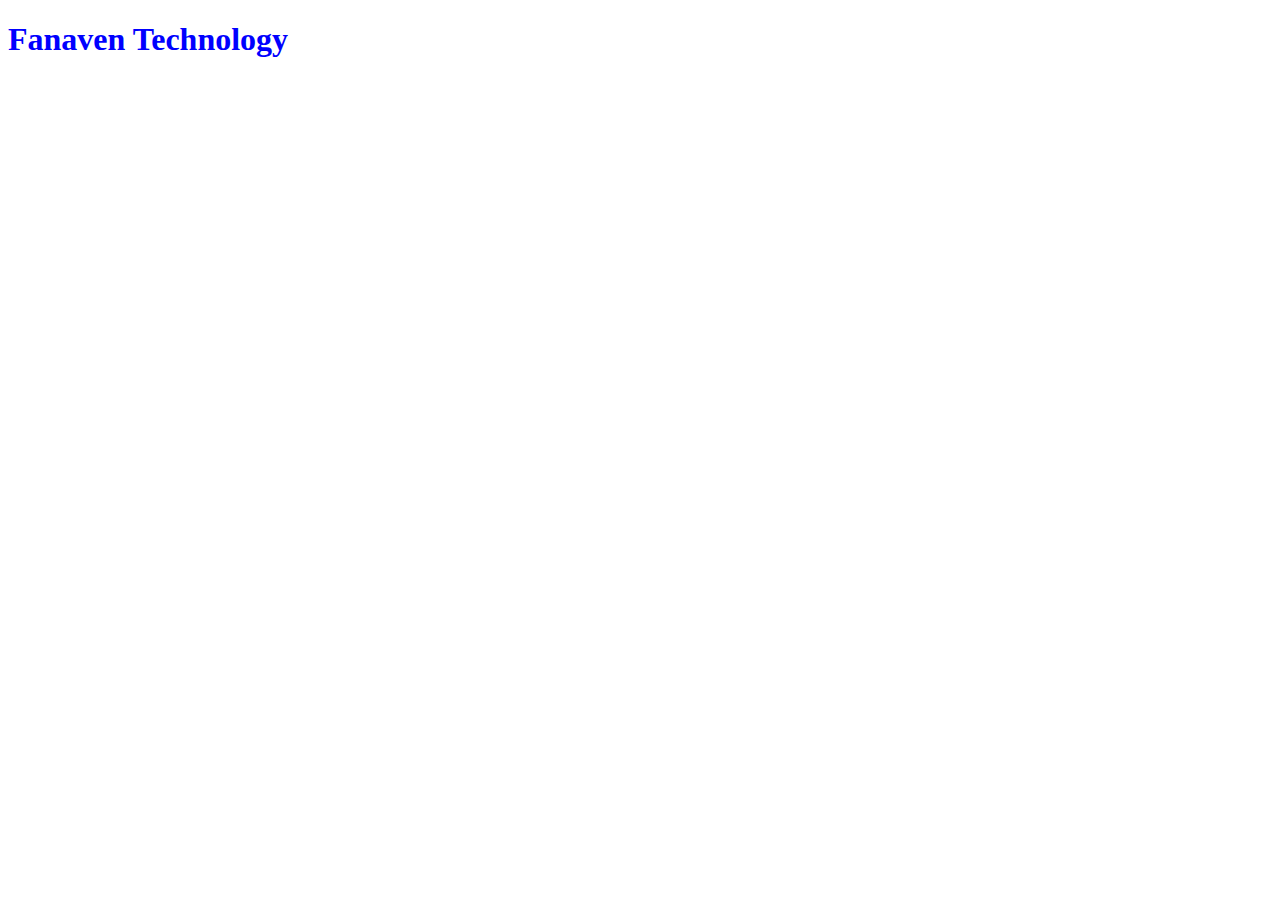
<file: CSS3 Tutorails/index.html>
<!DOCTYPE html>
<html lang="en">
<head>
    <meta charset="UTF-8">
    <meta name="viewport" content="width=device-width, initial-scale=1.0">
    <title>Document</title>

    <!-- <style>
        h1 {
            color: blue;
        }
    </style> -->

    <link rel="stylesheet" href="./style.css">
</head>
<body>
    
<!-- 
Inline -> need to define inside the open tag and use style attribute
internal -> need to define inside head tag using style tag
external -> need to define a new file with .css extension and use inside head with link tag   

inline
-->

    <h1 style="color: blue;">Fanaven Technology</h1>

</body>
</html>
</file>
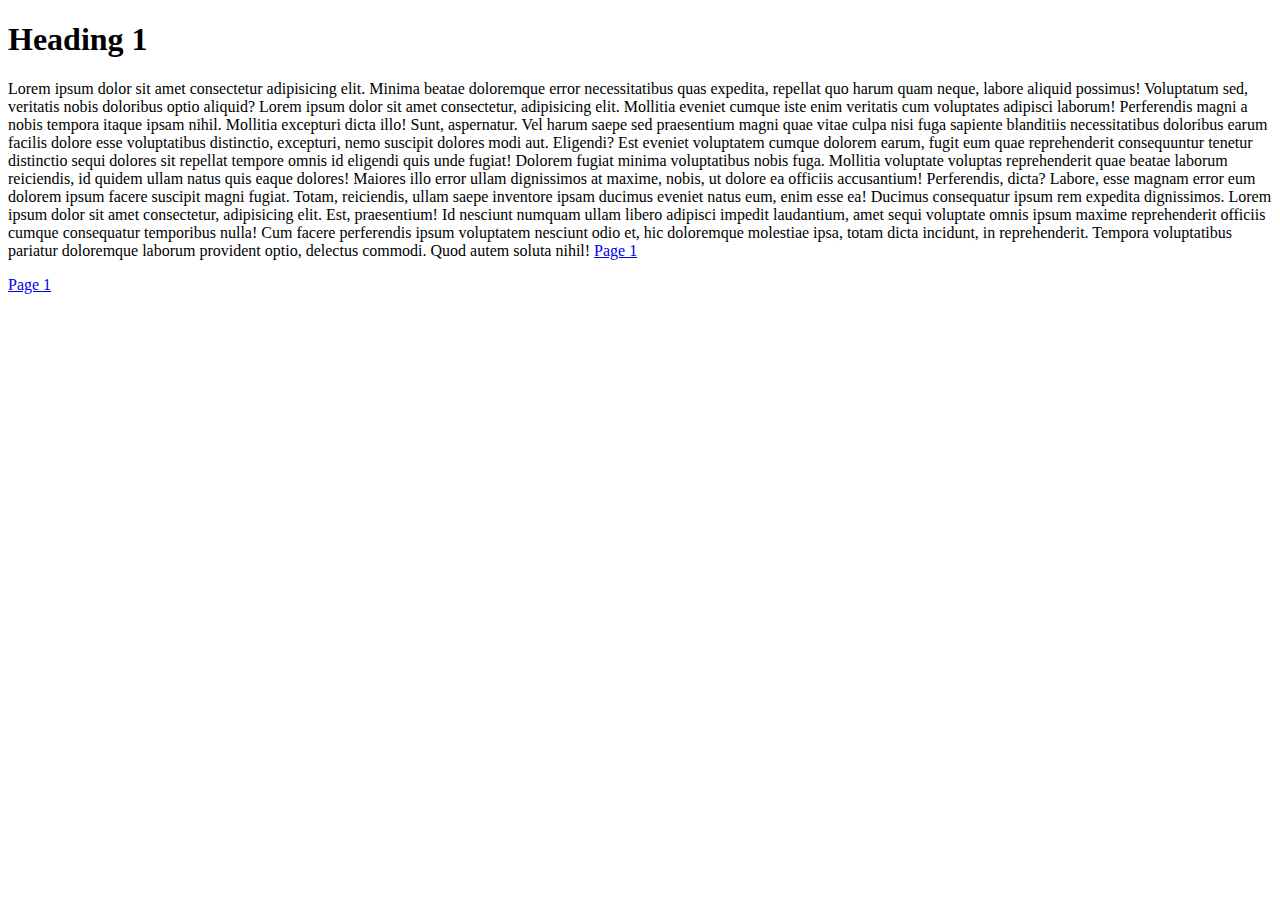
<file: HTML5 Tutorials/index.html>
<!DOCTYPE html>
<html>
<head>
    <title>Index</title>
</head>

<body>

    <h1>Heading 1</h1>

    <p>
        Lorem ipsum dolor sit amet consectetur adipisicing elit. Minima beatae doloremque error necessitatibus quas expedita, repellat quo harum quam neque, labore aliquid possimus! Voluptatum sed, veritatis nobis doloribus optio aliquid?
        Lorem ipsum dolor sit amet consectetur, adipisicing elit. Mollitia eveniet cumque iste enim veritatis cum voluptates adipisci laborum! Perferendis magni a nobis tempora itaque ipsam nihil. Mollitia excepturi dicta illo!
        Sunt, aspernatur. Vel harum saepe sed praesentium magni quae vitae culpa nisi fuga sapiente blanditiis necessitatibus doloribus earum facilis dolore esse voluptatibus distinctio, excepturi, nemo suscipit dolores modi aut. Eligendi?
        Est eveniet voluptatem cumque dolorem earum, fugit eum quae reprehenderit consequuntur tenetur distinctio sequi dolores sit repellat tempore omnis id eligendi quis unde fugiat! Dolorem fugiat minima voluptatibus nobis fuga.
        Mollitia voluptate voluptas reprehenderit quae beatae laborum reiciendis, id quidem ullam natus quis eaque dolores! Maiores illo error ullam dignissimos at maxime, nobis, ut dolore ea officiis accusantium! Perferendis, dicta?
        Labore, esse magnam error eum dolorem ipsum facere suscipit magni fugiat. Totam, reiciendis, ullam saepe inventore ipsam ducimus eveniet natus eum, enim esse ea! Ducimus consequatur ipsum rem expedita dignissimos.
        Lorem ipsum dolor sit amet consectetur, adipisicing elit. Est, praesentium! Id nesciunt numquam ullam libero adipisci impedit laudantium, amet sequi voluptate omnis ipsum maxime reprehenderit officiis cumque consequatur temporibus nulla!
        Cum facere perferendis ipsum voluptatem nesciunt odio et, hic doloremque molestiae ipsa, totam dicta incidunt, in reprehenderit. Tempora voluptatibus pariatur doloremque laborum provident optio, delectus commodi. Quod autem soluta nihil!
        <a href="./page1.html">Page 1</a> 
    </p>

    <a href="./page1.html">Page 1</a> 
    <!-- attribute inside open tag
    
    comment -> Ctrl + /
    
    -->


</body>

</html>
</file>
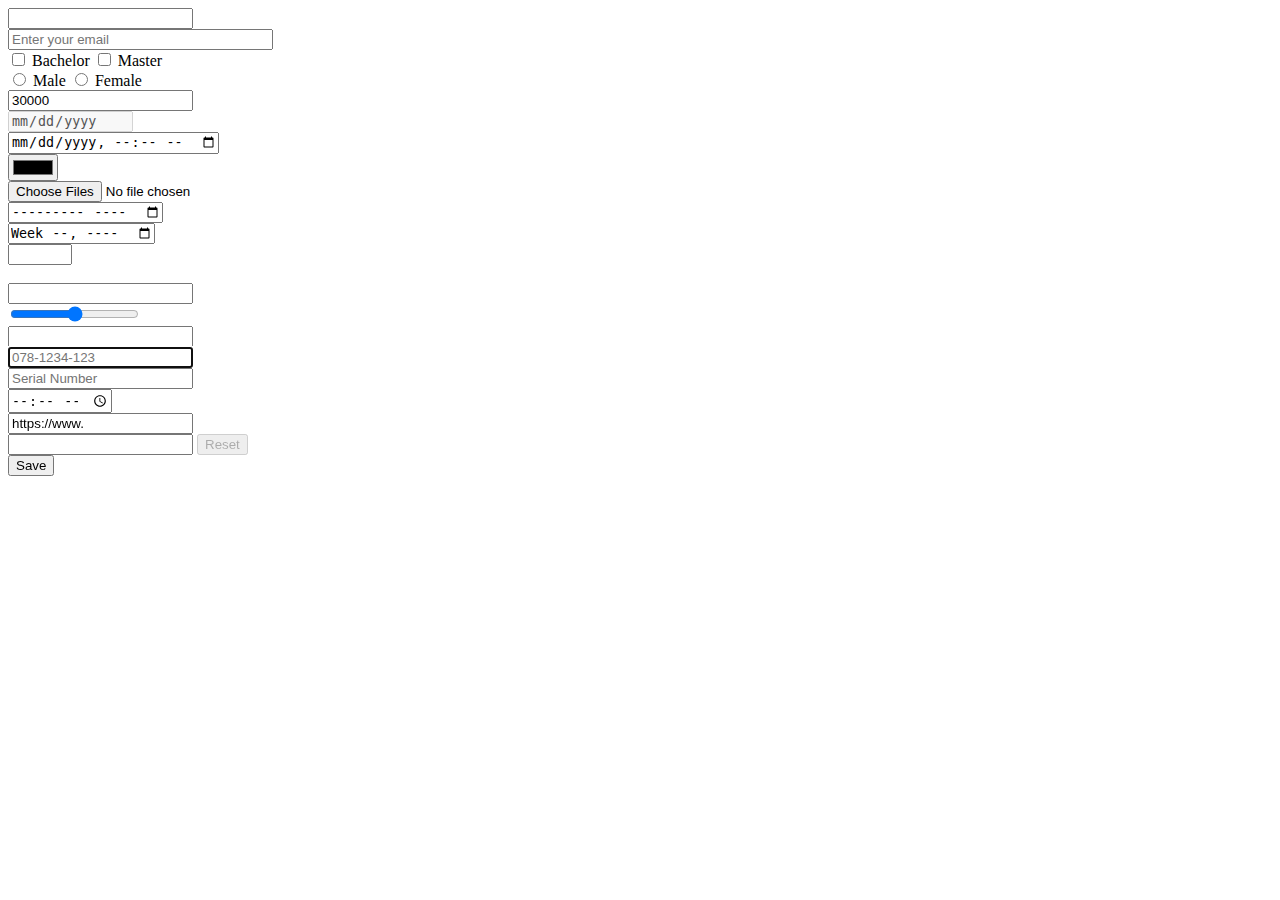
<file: HTML5 Tutorials/form.html>
<!DOCTYPE html>
<html lang="en">
<head>
    <meta charset="UTF-8">
    <meta name="viewport" content="width=device-width, initial-scale=1.0">
    <title>Form</title>
</head>
<body>
    
    <form action="" method="post">
       <input type="text" minlength="3" maxlength="15" required> <br>
       <input type="email" size="30" placeholder="Enter your email"> <br>
       <input type="checkbox"> <label for="">Bachelor</label>
       <input type="checkbox"> <label for="">Master</label> <br>
       <input type="radio" name="gender"> <label for="">Male</label>
       <input type="radio" name="gender"> <label for="">Female</label> <br>
       <input type="text" value="30000" readonly> <br>
       <input type="date" disabled> <br>
       <input type="datetime-local"> <br>
       <input type="color"> <br>
       <input type="file" multiple> <br>
       <input type="month"> <br>
       <input type="week"> <br>
       <input type="number" min="0" max="100" step="5"> <br>
       <input type="hidden"> <br>
       <input type="password"> <br>
       <input type="range"> <br>
       <input type="search"> <br>
       <input type="tel" pattern="[0-9]{3}-[0-9]{4}-[0-9]{3}" placeholder="078-1234-123" autofocus> <br>
       <input type="text" pattern="[A-Za-z0-9]{10}" placeholder="Serial Number"> <br>
       <input type="time"> <br>
       <input type="url" value="https://www."> <br>
       <input list="product">
       <datalist id="product">
        <option value="mouse">mouse</option>
       </datalist>
       <!-- <input type="image" src="./image/1.jpg"> -->
       <input type="reset" disabled> <br>
       <input type="submit" value="Save">
    </form>

</body>
</html>
</file>
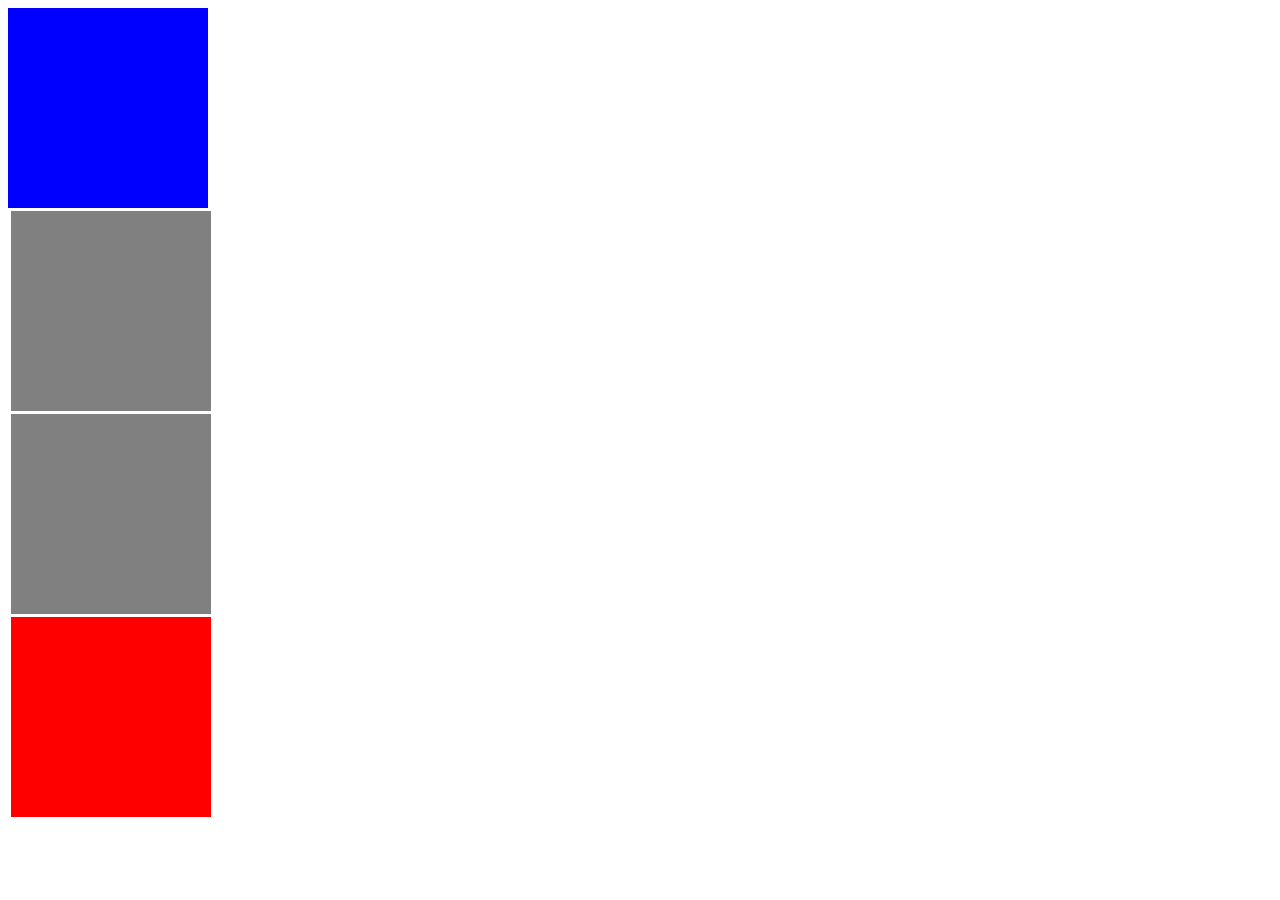
<file: HTML5 Tutorials/page2.html>
<!DOCTYPE html>
<html lang="en">
<head>
    <meta charset="UTF-8">
    <meta name="viewport" content="width=device-width, initial-scale=1.0">
    <title>Document</title>
    <style>
        /* ul {
            list-style-type: decimal-leading-zero;
        }
        ul li ul {
            list-style-type: lower-alpha;
        } */

        /* h1 {
            background-color: blue;
        } */

        #d1 {
            width: 200px;
            height: 200px;
            background-color: blue;
        }

        .box1 {
            width: 200px;
            height: 200px;
            background-color: gray;
            margin: 3px;
        }
        .box2 {
            background-color: red;
        }
    </style>
</head>
<body>
    
<!-- 
ol -> ordered list
ul -> unordered list
-> li -> list
dl -> description list
dt -> description term
dd -> description definition
-->

    <!-- <ol type="a">
        <li>Front-End
            <ol type="i">
                <li>HTML5</li>
                <li>CSS3</li>
                <li>JavaScript</li>
                <li>React
                    <ol>
                        <li>Component</li>
                        <li>Router</li>
                    </ol>
                </li>
                <li>Vue</li>
            </ol>
        </li>
        <li>Back-End
            <ol>
                <li>PHP</li>
                <li>Python</li>
                <li>Java</li>
            </ol>
        </li>
    </ol>

    <ul>
        <li>Front-End
            <ul>
                <li>HTML5</li>
                <li>CSS3</li>
                <li>JavaScript</li>
                <li>React</li>
                <li>Vue</li>
            </ul>
        </li>
        <li>Back-End
            <ul>
                <li>PHP</li>
                <li>Python</li>
                <li>Java</li>
            </ul>
        </li>
    </ul> -->

    <!-- 
    block element
    inline element
    -->

    <!-- <h1>heading 1</h1>
    <h1>heading 2</h1>
    <a href="#">text 1</a>
    <a href="#">text 2</a> -->

    <!-- block -->
    <!-- <div></div> -->

    <!-- inline -->
    <!-- <span></span> -->

    <!-- 
    web page tag naming
    class name: multiple class name / duplicate name 
    id name: once and can not take muliptle id name
    -->

    <div id="d1"></div>
    <!-- <div id="d1 d2"></div> -->

    <div class="box1"></div>
    <div class="box1"></div>
    <div class="box1 box2"></div>

</body>
</html>
</file>
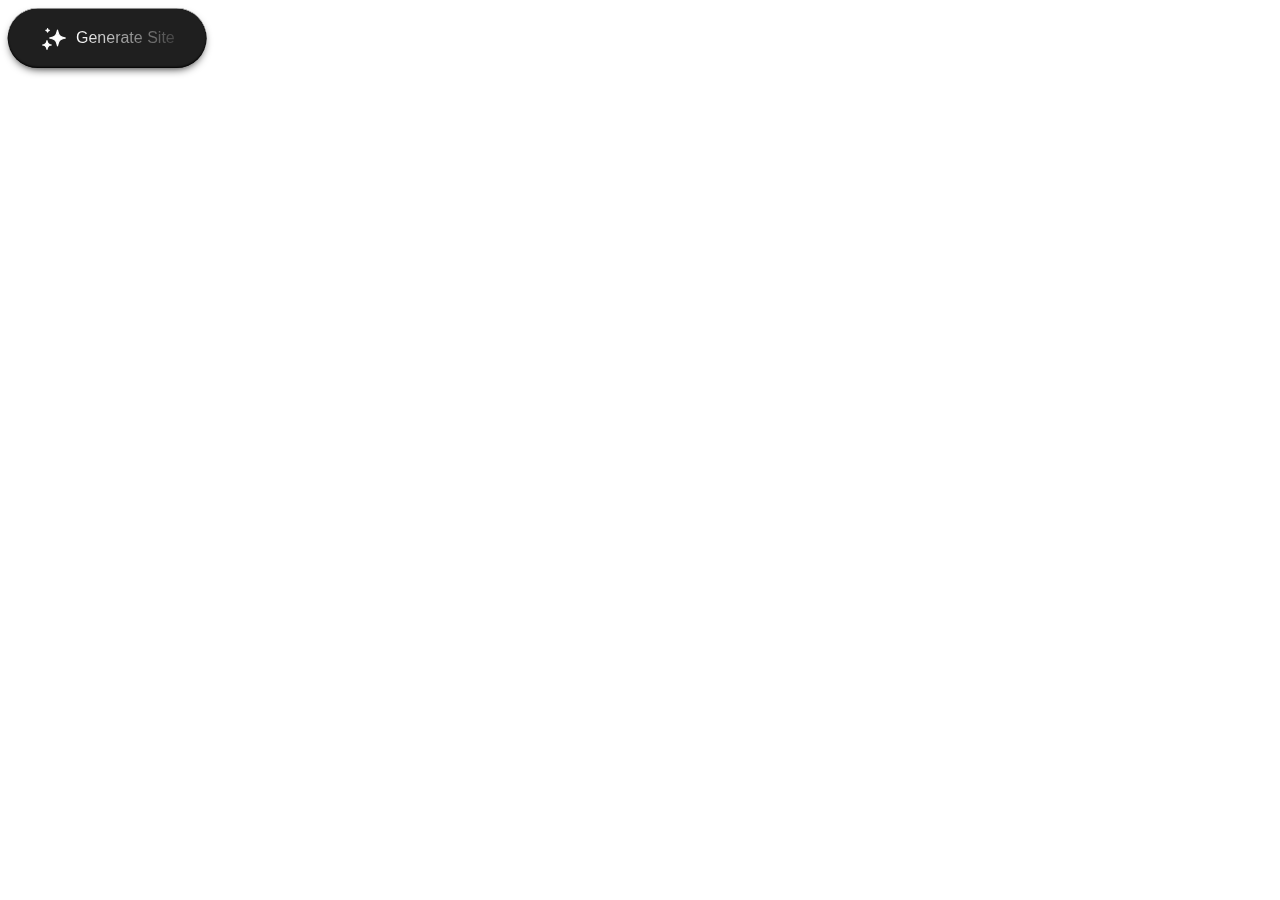
<file: HTML5 Tutorials/page3.html>
<!DOCTYPE html>
<html lang="en">
<head>
    <meta charset="UTF-8">
    <meta name="viewport" content="width=device-width, initial-scale=1.0">
    <title>Document</title>
    <style>
        /* iframe {
            width: 100%;
            height: 50vh;
            border: none;
        } */

        /* button {
            border: none;
            background-color: cyan;
            padding: 5px 15px;
            margin: 5px;
            border-radius: 3px;
            box-shadow: 1px 1px 2px;
        }
        button:active {
            box-shadow: none;
        } */

        /* CSS */
/* .button-29 {
  align-items: center;
  appearance: none;
  background-image: radial-gradient(100% 100% at 100% 0, #5adaff 0, #5468ff 100%);
  border: 0;
  border-radius: 6px;
  box-shadow: rgba(45, 35, 66, .4) 0 2px 4px,rgba(45, 35, 66, .3) 0 7px 13px -3px,rgba(58, 65, 111, .5) 0 -3px 0 inset;
  box-sizing: border-box;
  color: #fff;
  cursor: pointer;
  display: inline-flex;
  font-family: "JetBrains Mono",monospace;
  height: 48px;
  justify-content: center;
  line-height: 1;
  list-style: none;
  overflow: hidden;
  padding-left: 16px;
  padding-right: 16px;
  position: relative;
  text-align: left;
  text-decoration: none;
  transition: box-shadow .15s,transform .15s;
  user-select: none;
  -webkit-user-select: none;
  touch-action: manipulation;
  white-space: nowrap;
  will-change: box-shadow,transform;
  font-size: 18px;
}

.button-29:focus {
  box-shadow: #3c4fe0 0 0 0 1.5px inset, rgba(45, 35, 66, .4) 0 2px 4px, rgba(45, 35, 66, .3) 0 7px 13px -3px, #3c4fe0 0 -3px 0 inset;
}

.button-29:hover {
  box-shadow: rgba(45, 35, 66, .4) 0 4px 8px, rgba(45, 35, 66, .3) 0 7px 13px -3px, #3c4fe0 0 -3px 0 inset;
  transform: translateY(-2px);
}

.button-29:active {
  box-shadow: #3c4fe0 0 3px 7px inset;
  transform: translateY(2px);
} */


/* From Uiverse.io by MuhammadHasann */ 
.button {
  --black-700: hsla(0 0% 12% / 1);
  --border_radius: 9999px;
  --transtion: 0.3s ease-in-out;
  --offset: 2px;

  cursor: pointer;
  position: relative;

  display: flex;
  align-items: center;
  gap: 0.5rem;

  transform-origin: center;

  padding: 1rem 2rem;
  background-color: transparent;

  border: none;
  border-radius: var(--border_radius);
  transform: scale(calc(1 + (var(--active, 0) * 0.1)));

  transition: transform var(--transtion);
}

.button::before {
  content: "";
  position: absolute;
  top: 50%;
  left: 50%;
  transform: translate(-50%, -50%);

  width: 100%;
  height: 100%;
  background-color: var(--black-700);

  border-radius: var(--border_radius);
  box-shadow: inset 0 0.5px hsl(0, 0%, 100%), inset 0 -1px 2px 0 hsl(0, 0%, 0%),
    0px 4px 10px -4px hsla(0 0% 0% / calc(1 - var(--active, 0))),
    0 0 0 calc(var(--active, 0) * 0.375rem) hsl(260 97% 50% / 0.75);

  transition: all var(--transtion);
  z-index: 0;
}

.button::after {
  content: "";
  position: absolute;
  top: 50%;
  left: 50%;
  transform: translate(-50%, -50%);

  width: 100%;
  height: 100%;
  background-color: hsla(260 97% 61% / 0.75);
  background-image: radial-gradient(
      at 51% 89%,
      hsla(266, 45%, 74%, 1) 0px,
      transparent 50%
    ),
    radial-gradient(at 100% 100%, hsla(266, 36%, 60%, 1) 0px, transparent 50%),
    radial-gradient(at 22% 91%, hsla(266, 36%, 60%, 1) 0px, transparent 50%);
  background-position: top;

  opacity: var(--active, 0);
  border-radius: var(--border_radius);
  transition: opacity var(--transtion);
  z-index: 2;
}

.button:is(:hover, :focus-visible) {
  --active: 1;
}
.button:active {
  transform: scale(1);
}

.button .dots_border {
  --size_border: calc(100% + 2px);

  overflow: hidden;

  position: absolute;
  top: 50%;
  left: 50%;
  transform: translate(-50%, -50%);

  width: var(--size_border);
  height: var(--size_border);
  background-color: transparent;

  border-radius: var(--border_radius);
  z-index: -10;
}

.button .dots_border::before {
  content: "";
  position: absolute;
  top: 30%;
  left: 50%;
  transform: translate(-50%, -50%);
  transform-origin: left;
  transform: rotate(0deg);

  width: 100%;
  height: 2rem;
  background-color: white;

  mask: linear-gradient(transparent 0%, white 120%);
  animation: rotate 2s linear infinite;
}

@keyframes rotate {
  to {
    transform: rotate(360deg);
  }
}

.button .sparkle {
  position: relative;
  z-index: 10;

  width: 1.75rem;
}

.button .sparkle .path {
  fill: currentColor;
  stroke: currentColor;

  transform-origin: center;

  color: hsl(0, 0%, 100%);
}

.button:is(:hover, :focus) .sparkle .path {
  animation: path 1.5s linear 0.5s infinite;
}

.button .sparkle .path:nth-child(1) {
  --scale_path_1: 1.2;
}
.button .sparkle .path:nth-child(2) {
  --scale_path_2: 1.2;
}
.button .sparkle .path:nth-child(3) {
  --scale_path_3: 1.2;
}

@keyframes path {
  0%,
  34%,
  71%,
  100% {
    transform: scale(1);
  }
  17% {
    transform: scale(var(--scale_path_1, 1));
  }
  49% {
    transform: scale(var(--scale_path_2, 1));
  }
  83% {
    transform: scale(var(--scale_path_3, 1));
  }
}

.button .text_button {
  position: relative;
  z-index: 10;

  background-image: linear-gradient(
    90deg,
    hsla(0 0% 100% / 1) 0%,
    hsla(0 0% 100% / var(--active, 0)) 120%
  );
  background-clip: text;

  font-size: 1rem;
  color: transparent;
}

    </style>
</head>
<body>
    
    <!-- <iframe src="./image/4.jpg" title="Links to New Pages" name="linkPage"></iframe>

    <a href="./index.html" target="linkPage" title="Home Page">Index</a>
    <a href="./page1.html" target="linkPage">Page 1</a>
    <a href="https://www.fanaven.com/" target="linkPage" title="Fanaven Educational Center">Fanaven</a> -->

    <!-- <button>Click 1</button>
    <button type="button">Click 2</button>
    <button type="submit">Click 3</button>
    <button type="reset">Click 4</button>
    <button onclick="alert('You Pressed Button 5')">Click 5</button>
    <button onclick="bgcolor()">Click 6</button>

    <script>

        function bgcolor() {
            document.body.style.backgroundColor = "red";
            alert("You are going to change body backgorund color");
        }

    </script> -->

    <!-- HTML !-->
<!-- <button class="button-29" role="button">Button 29</button> -->




<!-- From Uiverse.io by MuhammadHasann --> 
<button class="button">
  <div class="dots_border"></div>
  <svg
    xmlns="http://www.w3.org/2000/svg"
    fill="none"
    viewBox="0 0 24 24"
    class="sparkle"
  >
    <path
      class="path"
      stroke-linejoin="round"
      stroke-linecap="round"
      stroke="black"
      fill="black"
      d="M14.187 8.096L15 5.25L15.813 8.096C16.0231 8.83114 16.4171 9.50062 16.9577 10.0413C17.4984 10.5819 18.1679 10.9759 18.903 11.186L21.75 12L18.904 12.813C18.1689 13.0231 17.4994 13.4171 16.9587 13.9577C16.4181 14.4984 16.0241 15.1679 15.814 15.903L15 18.75L14.187 15.904C13.9769 15.1689 13.5829 14.4994 13.0423 13.9587C12.5016 13.4181 11.8321 13.0241 11.097 12.814L8.25 12L11.096 11.187C11.8311 10.9769 12.5006 10.5829 13.0413 10.0423C13.5819 9.50162 13.9759 8.83214 14.186 8.097L14.187 8.096Z"
    ></path>
    <path
      class="path"
      stroke-linejoin="round"
      stroke-linecap="round"
      stroke="black"
      fill="black"
      d="M6 14.25L5.741 15.285C5.59267 15.8785 5.28579 16.4206 4.85319 16.8532C4.42059 17.2858 3.87853 17.5927 3.285 17.741L2.25 18L3.285 18.259C3.87853 18.4073 4.42059 18.7142 4.85319 19.1468C5.28579 19.5794 5.59267 20.1215 5.741 20.715L6 21.75L6.259 20.715C6.40725 20.1216 6.71398 19.5796 7.14639 19.147C7.5788 18.7144 8.12065 18.4075 8.714 18.259L9.75 18L8.714 17.741C8.12065 17.5925 7.5788 17.2856 7.14639 16.853C6.71398 16.4204 6.40725 15.8784 6.259 15.285L6 14.25Z"
    ></path>
    <path
      class="path"
      stroke-linejoin="round"
      stroke-linecap="round"
      stroke="black"
      fill="black"
      d="M6.5 4L6.303 4.5915C6.24777 4.75718 6.15472 4.90774 6.03123 5.03123C5.90774 5.15472 5.75718 5.24777 5.5915 5.303L5 5.5L5.5915 5.697C5.75718 5.75223 5.90774 5.84528 6.03123 5.96877C6.15472 6.09226 6.24777 6.24282 6.303 6.4085L6.5 7L6.697 6.4085C6.75223 6.24282 6.84528 6.09226 6.96877 5.96877C7.09226 5.84528 7.24282 5.75223 7.4085 5.697L8 5.5L7.4085 5.303C7.24282 5.24777 7.09226 5.15472 6.96877 5.03123C6.84528 4.90774 6.75223 4.75718 6.697 4.5915L6.5 4Z"
    ></path>
  </svg>
  <span class="text_button">Generate Site</span>
</button>


</body>
</html>
</file>
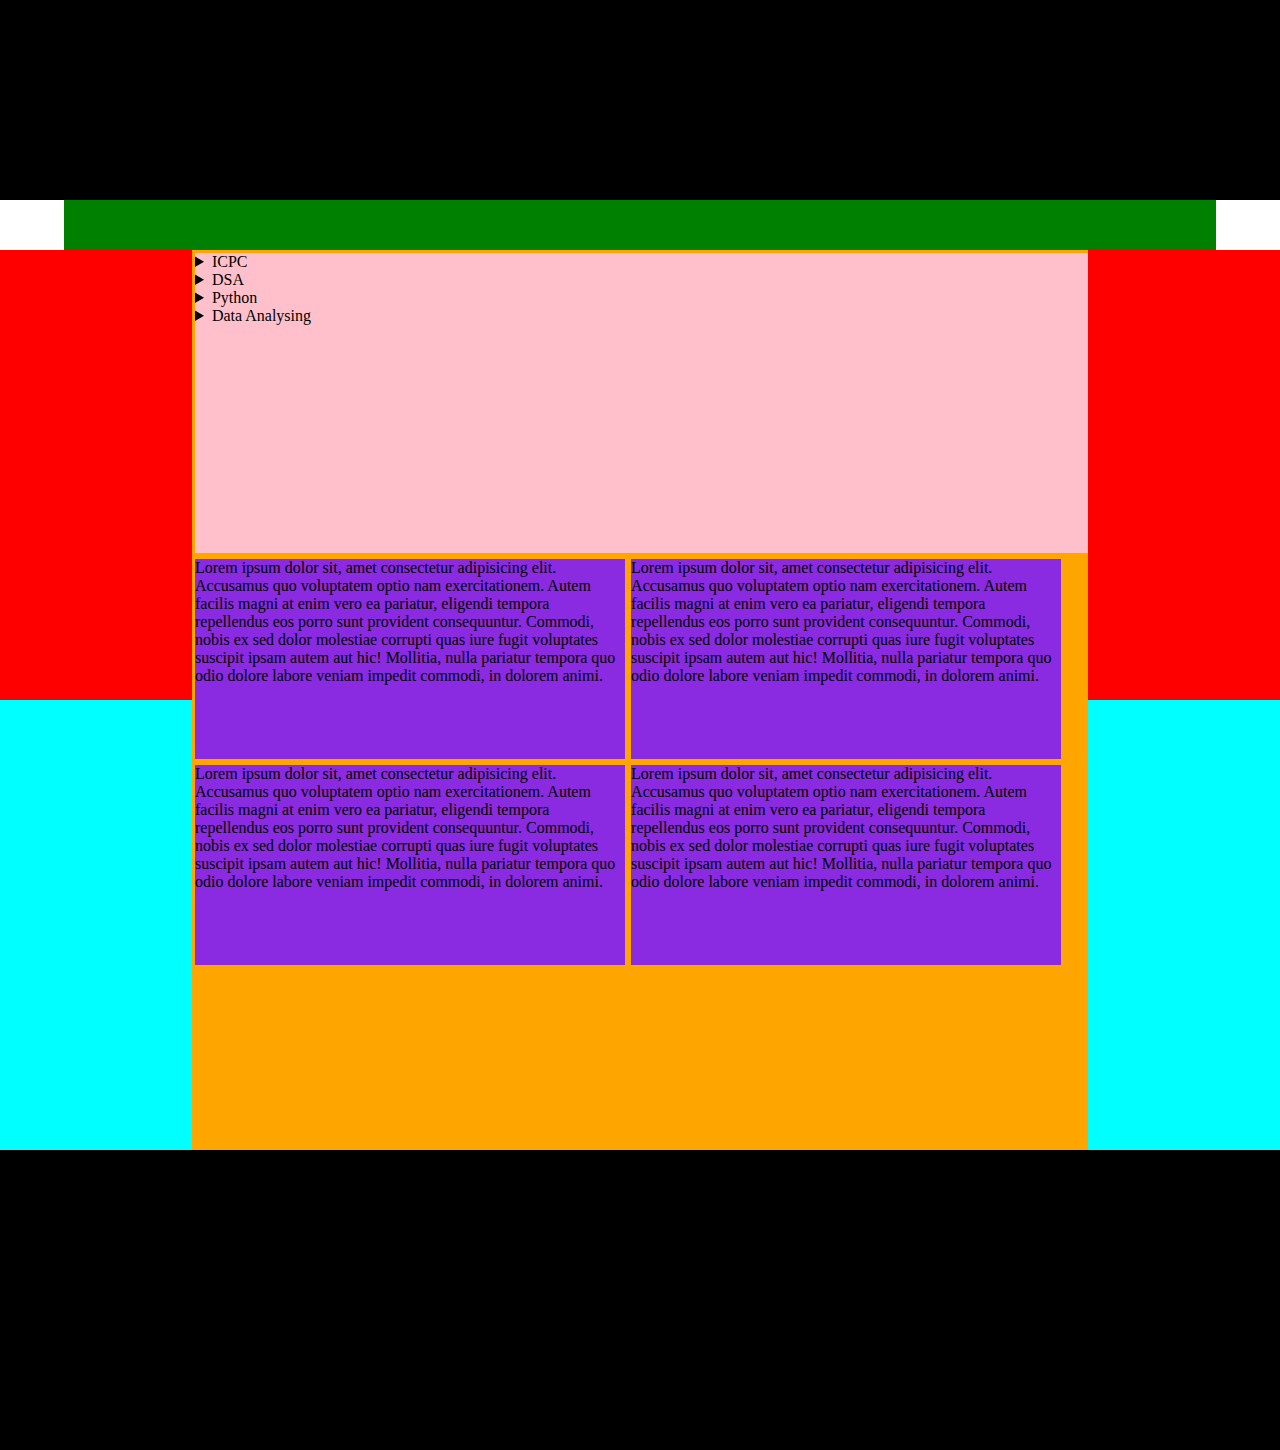
<file: HTML5 Tutorials/page4.html>
<!DOCTYPE html>
<html lang="en">
<head>
    <meta charset="UTF-8">
    <meta name="viewport" content="width=device-width, initial-scale=1.0">
    <title>Document</title>
    <style>
        * {
            margin: 0;
            padding: 0;
            box-sizing: border-box;
        }
        header {
            width: 100%;
            height: 200px;
            background-color: black;
        }
        nav {
            width: 90%;
            height: 50px;
            background-color: green;
            margin: auto;
        }
        main {
            width: 100%;
            height: 100vh;
            background-color: cyan;
        }
        aside#left,
        aside#right {
            width: 15%;
            height: 50vh;
            background-color: red;
        }
        aside#left {
            float: left;
        }
        aside#right {
            float: right;
        }
        article {
            width: 70%;
            height: 100%;
            background-color: orange;
            float: left;
        }
        section.box1 {
            width: 100%;
            height: 300px;
            background-color: pink;
            overflow: auto;
        }
        section {
            width: 48%;
            height: 200px;
            background-color: blueviolet;
            margin: 3px;
            float: left;
        }
        .box1 img {
            width: 100px;
        }
        footer {
            width: 100%;
            height: 300px;
            background-color: black;
        }
        mark {
            background-color: blue;
        }
    </style>
</head>
<body>
    <!-- 
    *article
    *aside
    *details
    *figcaption
    *figure
    *footer
    *header
    *main
    *mark
    *nav
    *section
    *summary
    *time
    -->

    <!-- <div class="container">
        <div class="box1">
            Lorem ipsum dolor sit amet, consectetur adipisicing elit. Error modi aspernatur, esse ex vero, maiores magni voluptate et nobis illum quam minus quos, facere tempore! Officia, nam iure? Odit, quos.
            Quis laudantium molestias illo consequatur velit sed. Esse quaerat voluptatum nam enim dolore doloribus ducimus natus id hic! Voluptatum placeat quae labore velit repellat sunt atque dolore, nihil aspernatur quidem.
        </div>
        <div class="box1"></div>
        <div class="box1"></div>
        <div class="box1"></div>
    </div> -->

    <header></header>
    <nav></nav>
    <main>
        <aside id="left"></aside>
        <article class="container">
            <section class="box1">
                <details>
                    <summary>ICPC</summary>
                    Lorem ipsum <mark>dolor sit amet</mark> consectetur, adipisicing elit. Cumque repudiandae dolorum itaque a recusandae, quaerat expedita voluptatem porro. Facilis, suscipit debitis quisquam odio commodi ducimus blanditiis quasi sint saepe sequi?
                    Nobis vel laboriosam ea non temporibus dolorem veniam nesciunt, vitae, dolore libero quisquam minus enim adipisci sed voluptates numquam dolorum maxime esse aliquid laudantium alias facere a! Maiores, aliquam porro!
                    Veniam incidunt numquam esse quisquam, tempore quidem. Obcaecati harum facere, saepe molestiae ipsam ipsum <time datetime="2025-12-31">2025-12-31</time> dolor eum corrupti itaque impedit delectus quas nobis distinctio asperiores doloremque fugit hic accusamus porro natus.
                    <figure>
                        <img src="./image/1.jpg" alt="">
                        <figcaption>Head Quarter</figcaption>
                    </figure>
                </details>
                <details>
                    <summary>DSA</summary>
                    Lorem ipsum <mark>dolor sit amet</mark> consectetur, adipisicing elit. Cumque repudiandae dolorum itaque a recusandae, quaerat expedita voluptatem porro. Facilis, suscipit debitis quisquam odio commodi ducimus blanditiis quasi sint saepe sequi?
                    Nobis vel laboriosam ea non temporibus dolorem veniam nesciunt, vitae, dolore libero quisquam minus enim adipisci sed voluptates numquam dolorum maxime esse aliquid laudantium alias facere a! Maiores, aliquam porro!
                    Veniam incidunt numquam esse quisquam, tempore quidem. Obcaecati harum facere, saepe molestiae ipsam ipsum <time datetime="2025-12-31">2025-12-31</time> dolor eum corrupti itaque impedit delectus quas nobis distinctio asperiores doloremque fugit hic accusamus porro natus.
                    <figure>
                        <img src="./image/1.jpg" alt="">
                        <figcaption>Head Quarter</figcaption>
                    </figure>
                </details>
                <details>
                    <summary>Python</summary>
                    Lorem ipsum <mark>dolor sit amet</mark> consectetur, adipisicing elit. Cumque repudiandae dolorum itaque a recusandae, quaerat expedita voluptatem porro. Facilis, suscipit debitis quisquam odio commodi ducimus blanditiis quasi sint saepe sequi?
                    Nobis vel laboriosam ea non temporibus dolorem veniam nesciunt, vitae, dolore libero quisquam minus enim adipisci sed voluptates numquam dolorum maxime esse aliquid laudantium alias facere a! Maiores, aliquam porro!
                    Veniam incidunt numquam esse quisquam, tempore quidem. Obcaecati harum facere, saepe molestiae ipsam ipsum <time datetime="2025-12-31">2025-12-31</time> dolor eum corrupti itaque impedit delectus quas nobis distinctio asperiores doloremque fugit hic accusamus porro natus.
                    <figure>
                        <img src="./image/1.jpg" alt="">
                        <figcaption>Head Quarter</figcaption>
                    </figure>
                </details>
                <details>
                    <summary>Data Analysing</summary>
                    Lorem ipsum <mark>dolor sit amet</mark> consectetur, adipisicing elit. Cumque repudiandae dolorum itaque a recusandae, quaerat expedita voluptatem porro. Facilis, suscipit debitis quisquam odio commodi ducimus blanditiis quasi sint saepe sequi?
                    Nobis vel laboriosam ea non temporibus dolorem veniam nesciunt, vitae, dolore libero quisquam minus enim adipisci sed voluptates numquam dolorum maxime esse aliquid laudantium alias facere a! Maiores, aliquam porro!
                    Veniam incidunt numquam esse quisquam, tempore quidem. Obcaecati harum facere, saepe molestiae ipsam ipsum <time datetime="2025-12-31">2025-12-31</time> dolor eum corrupti itaque impedit delectus quas nobis distinctio asperiores doloremque fugit hic accusamus porro natus.
                    <figure>
                        <img src="./image/1.jpg" alt="">
                        <figcaption>Head Quarter</figcaption>
                    </figure>
                </details>
            </section>
            <section>
                Lorem ipsum dolor sit, amet consectetur adipisicing elit. Accusamus quo voluptatem optio nam exercitationem. Autem facilis magni at enim vero ea pariatur, eligendi tempora repellendus eos porro sunt provident consequuntur.
                Commodi, nobis ex sed dolor molestiae corrupti quas iure fugit voluptates suscipit ipsam autem aut hic! Mollitia, nulla pariatur tempora quo odio dolore labore veniam impedit commodi, in dolorem animi.
            </section>
            <section>
                Lorem ipsum dolor sit, amet consectetur adipisicing elit. Accusamus quo voluptatem optio nam exercitationem. Autem facilis magni at enim vero ea pariatur, eligendi tempora repellendus eos porro sunt provident consequuntur.
                Commodi, nobis ex sed dolor molestiae corrupti quas iure fugit voluptates suscipit ipsam autem aut hic! Mollitia, nulla pariatur tempora quo odio dolore labore veniam impedit commodi, in dolorem animi.
            </section>
            <section>
                Lorem ipsum dolor sit, amet consectetur adipisicing elit. Accusamus quo voluptatem optio nam exercitationem. Autem facilis magni at enim vero ea pariatur, eligendi tempora repellendus eos porro sunt provident consequuntur.
                Commodi, nobis ex sed dolor molestiae corrupti quas iure fugit voluptates suscipit ipsam autem aut hic! Mollitia, nulla pariatur tempora quo odio dolore labore veniam impedit commodi, in dolorem animi.
            </section>
            <section>
                Lorem ipsum dolor sit, amet consectetur adipisicing elit. Accusamus quo voluptatem optio nam exercitationem. Autem facilis magni at enim vero ea pariatur, eligendi tempora repellendus eos porro sunt provident consequuntur.
                Commodi, nobis ex sed dolor molestiae corrupti quas iure fugit voluptates suscipit ipsam autem aut hic! Mollitia, nulla pariatur tempora quo odio dolore labore veniam impedit commodi, in dolorem animi.
            </section>
        </article>
        <aside id="right"></aside>
    </main>
    <footer></footer>

</body>
</html>
</file>
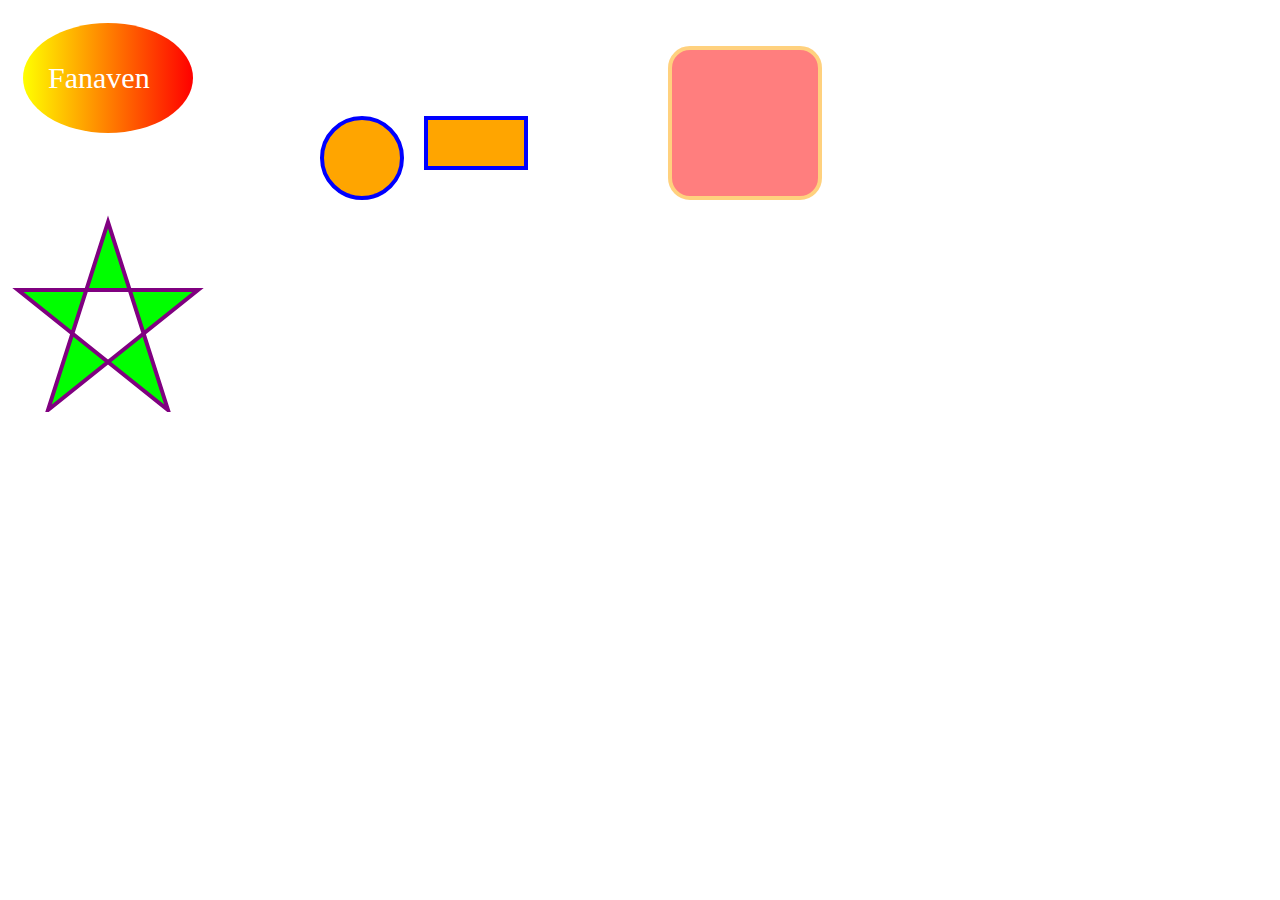
<file: HTML5 Tutorials/svg.html>
<!DOCTYPE html>
<html lang="en">
<head>
    <meta charset="UTF-8">
    <meta name="viewport" content="width=device-width, initial-scale=1.0">
    <title>Document</title>
</head>
<body>

    <svg width="300" height="200">
        <defs>
            <linearGradient id="grad1">
                <stop offset="0%" stop-color="yellow" />
                <stop offset="100%" stop-color="red" />
            </linearGradient>
        </defs>
        <ellipse cx="100" cy="70" rx="85" ry="55" fill="url(#grad1)" />
        <text fill="#fff" font-size="30" font-family="Verdana" x="40" y="80">Fanaven</text>
    </svg>
    
    <svg width="100" height="100">
        <circle cx="50" cy="50" r="40" stroke="blue" stroke-width="4" fill="orange" />
    </svg>

    <svg width="200" height="100">
        <rect x="10" y="10" width="100" height="50" stroke="blue" stroke-width="4" fill="orange" />
    </svg>

    <svg width="400" height="180">
        <rect x="50" y="20" rx="20" ry="20" width="150" height="150" style="fill:red; stroke:orange;stroke-width:4; opacity:0.5" />
    </svg>


    <svg width="300" height="200">
        <polygon points="100,10 40, 198 190,78 10, 78 160,198" style="fill:lime; stroke:purple;stroke-width:4; fill-rule:evenodd" />
    </svg>




</body>
</html>
</file>
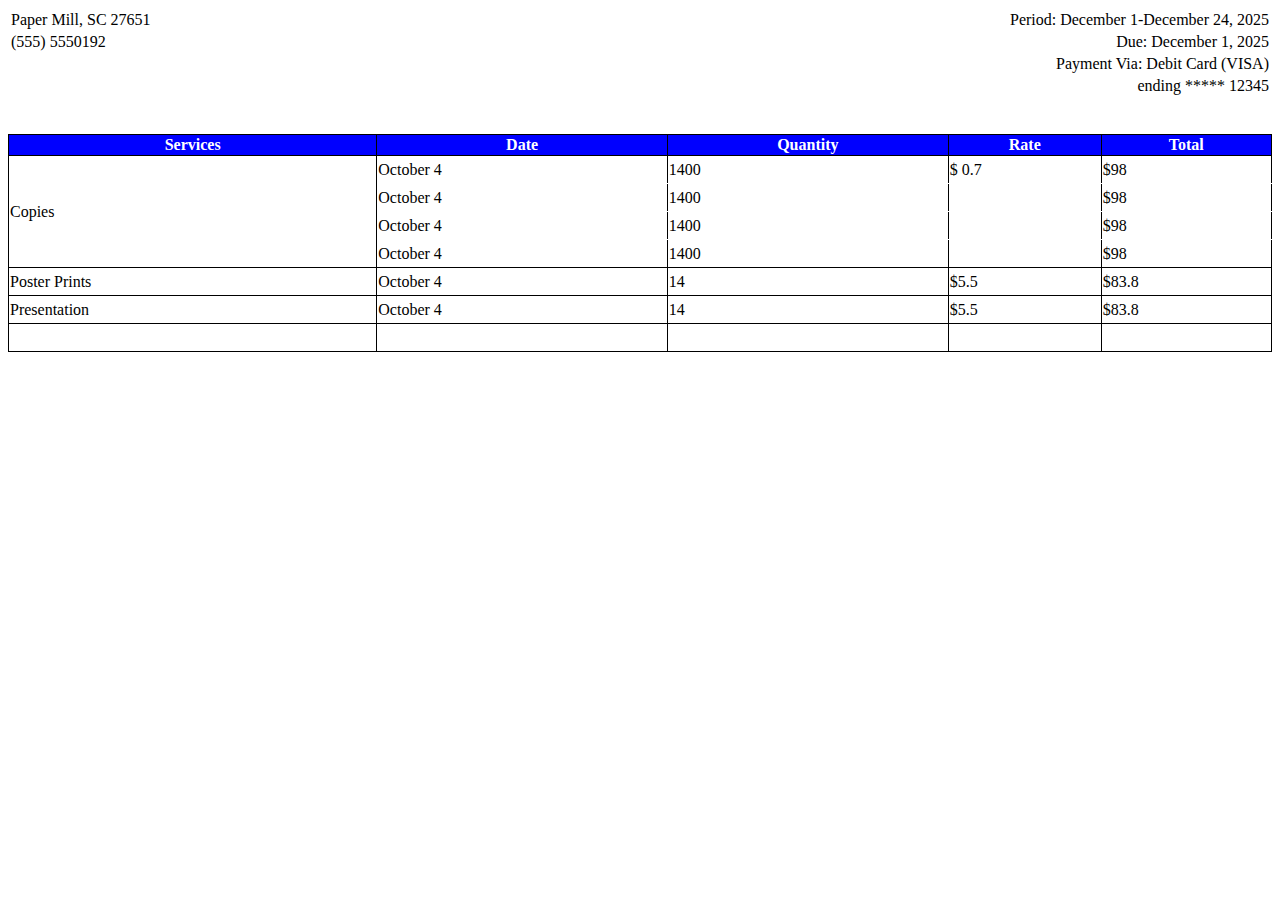
<file: HTML5 Tutorials/table.html>
<!DOCTYPE html>
<html lang="en">
<head>
    <meta charset="UTF-8">
    <meta name="viewport" content="width=device-width, initial-scale=1.0">
    <title>Document</title>

    <style>
        #tb1 {
            width: 100%;
        }
        #tb1 td:last-child {
            text-align: right;
        }

        #tb2 {
            width: 100%;
            border: 1px solid black;
            border-collapse: collapse;
        }
        #tb2 th {
            border: 1px solid black;
            background-color: blue;
            color: white;
        }
        #tb2 td {
            border: 1px solid black;
            height: 25px;
        }
        #tb2 td.rm {
            border-bottom: 1px solid white;
        }
    </style>
</head>
<body>

    <table id="tb1">
        <tr>
            <td>Paper Mill, SC 27651</td>
            <td></td>
            <td>Period: December 1-December 24, 2025</td>
        </tr>
        <tr>
            <td>(555) 5550192</td>
            <td></td>
            <td>Due: December 1, 2025</td>
        </tr>
        <tr>
            <td></td>
            <td></td>
            <td>Payment Via: Debit Card (VISA)</td>
        </tr>
        <tr>
            <td></td>
            <td></td>
            <td>ending ***** 12345</td>
        </tr>
    </table>

    <br>
    <br>

    <table id="tb2">
        <tr>
            <th>Services</th>
            <th>Date</th>
            <th>Quantity</th>
            <th>Rate</th>
            <th>Total</th>
        </tr>
        <tr>
            <td rowspan="4">Copies</td>
            <td class="rm">October 4</td>
            <td class="rm">1400</td>
            <td class="rm">$ 0.7</td>
            <td class="rm">$98</td>
        </tr>
        <tr>
            <td class="rm">October 4</td>
            <td class="rm">1400</td>
            <td class="rm"></td>
            <td class="rm">$98</td>
        </tr>
        <tr>
            <td class="rm">October 4</td>
            <td class="rm">1400</td>
            <td class="rm"></td>
            <td class="rm">$98</td>
        </tr>
        <tr>
            <td>October 4</td>
            <td>1400</td>
            <td></td>
            <td>$98</td>
        </tr>
        <tr>
            <td>Poster Prints</td>
            <td>October 4</td>
            <td>14</td>
            <td>$5.5</td>
            <td>$83.8</td>
        </tr>
        <tr>
            <td>Presentation</td>
            <td>October 4</td>
            <td>14</td>
            <td>$5.5</td>
            <td>$83.8</td>
        </tr>
        <tr>
            <td></td>
            <td></td>
            <td></td>
            <td></td>
            <td></td>
        </tr>
    </table>
    
</body>
</html>
</file>
<file: CSS3 Tutorails/style.css>
h1 {
    color: orange;
}
</file>
